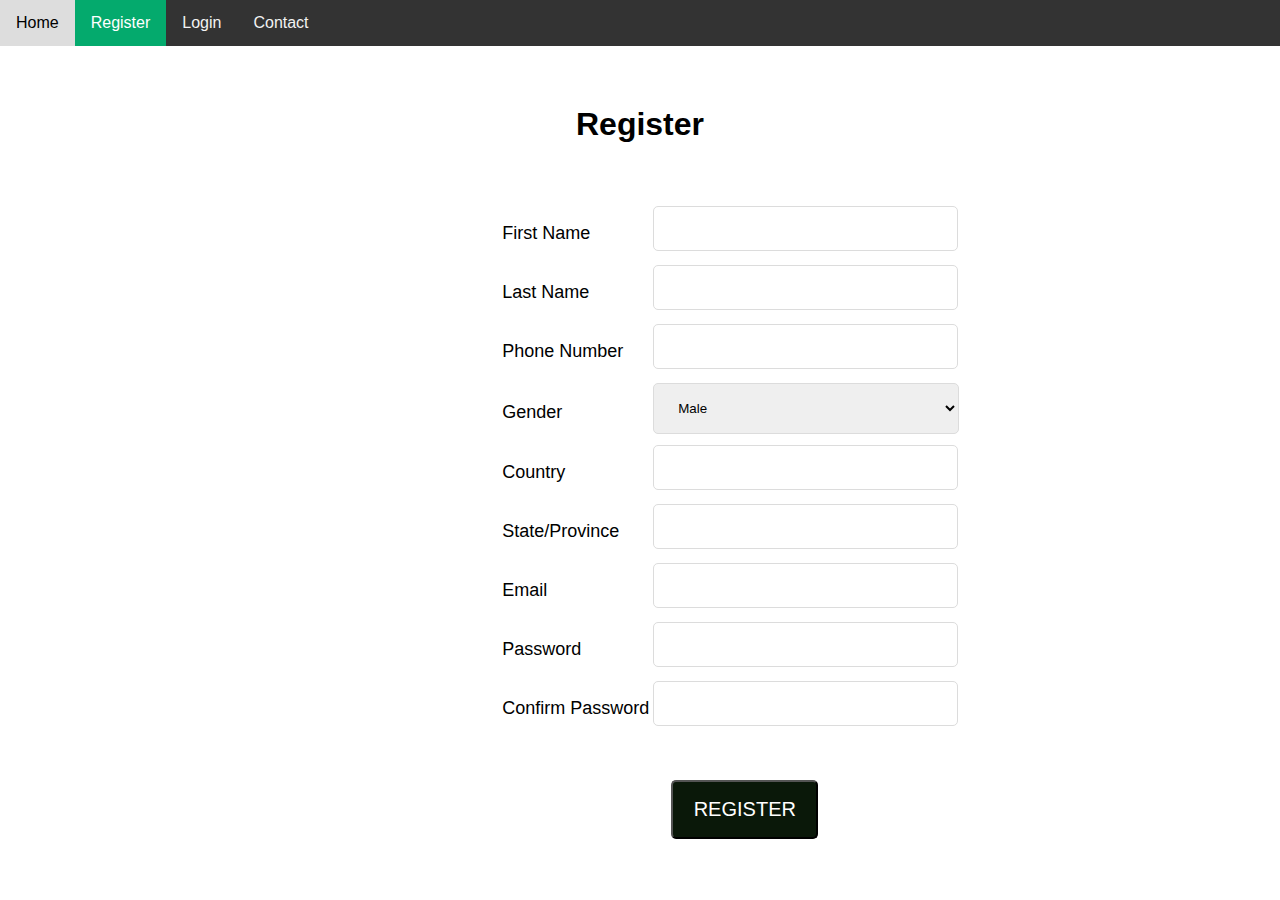
<file: reg.html>
<!DOCTYPE html>
<html lang="en">
<head>
    <meta charset="UTF-8">
    <meta http-equiv="X-UA-Compatible" content="IE=edge">
    <meta name="viewport" content="width=device-width, initial-scale=1.0">
    <title>About Oluwaseun</title>
</head>
<style>
    body{
        margin:0;
        font-family: Arial, Helvetica, sans-serif;
       
      }
    .topnav{
      background-color:#333;
      overflow: hidden;
    } 
   .topnav a{
      color: #f2f2f2;
      text-align: center;
      padding:14px 16px;
      font-size: 16px;
      text-decoration: none;
      float: left;
      
    }
    .topnav a:hover {
      background-color:#ddd;
      color: black;
    }
    .topnav a.active {
      background-color:#04AA6D;
      color:white;
    }
    form{
      margin-left:39%;
    }
    
    h1{
      margin-top:60px;
      margin-bottom: 60px;
      text-align:center;
      
    }
    
    
    input{
      border-radius: 5px;
      width: 120%;
      padding:14px 20px;
      margin-bottom: 10px;
      border: 1px solid gainsboro;
    }
    label{
      font-size:18px;
      width: 100%;
      font-weight:medium;
    }
    select{
      border: 1px solid gainsboro;
      border-radius: 5px;
      width: 139.8%;
      padding:16px 20px;
      margin-bottom: 7px;

    }
    button{
      background-color:rgb(10, 24, 9);
      Padding: 16px 20px;
      width: 100%;
      font-size:20px;
      color: #fff;
      border-radius:5px;
      font-weight:medium; 
      margin-top:40px;
     margin-left:115%;
      
    
    }
    

</style>
<body>
    <div class="topnav">
      <a  href="home.html">Home</a>
      <a class="active"href="reg.html">Register</a>
      <a href="login.html">Login</a>
      <a href="cont.html">Contact</a>
    </div>
    <h1>Register</h1>
    <form>
     
      <table>
        <tr>
          <td><label for fname =>First Name</label></td>
          <td><input id="fname" type="text"/></td>
        </tr>
        <tr>
          <td><label for lname =>Last Name</label></td>
          <td><input id="lname" type="text"/></td>
        </tr>
        <tr>
          <td><label for phone =>Phone Number</label></td>
          <td><input id="phone" type="text"/></td>
        </tr>
        <tr>
          <td><label for gender =>Gender</label></td>
          <td><select id="gender" name="gender">
            <option value="male">Male</option>
            <option value="female">Female</option><td>
        </tr>
        <tr>
          <td><label for country=>Country</label></td>
          <td><input id="country" type="text"/></td>
        </tr>
        <tr>
          <td><label for state=>State/Province</label></td>
          <td><input id="state" type="text"/></td>
        </tr>
        <tr>
          <td><label for email=>Email</label></td>
          <td><input id="email" type="text"/></td>
        </tr>
        <tr>
          <td><label for password=>Password</label></td>
          <td><input id="password" type="password"/></td>
        </tr>
        <tr>
          <td><label for confirm-p=>Confirm Password</label></td>
          <td><input id="confirm-p" type="password"/></td>
        </tr>
       
        <tr>
         <td><button type="submit">REGISTER</button></td> 
        </tr>
      </table>
      
       

  </form>
</body>
</html>
</file>
